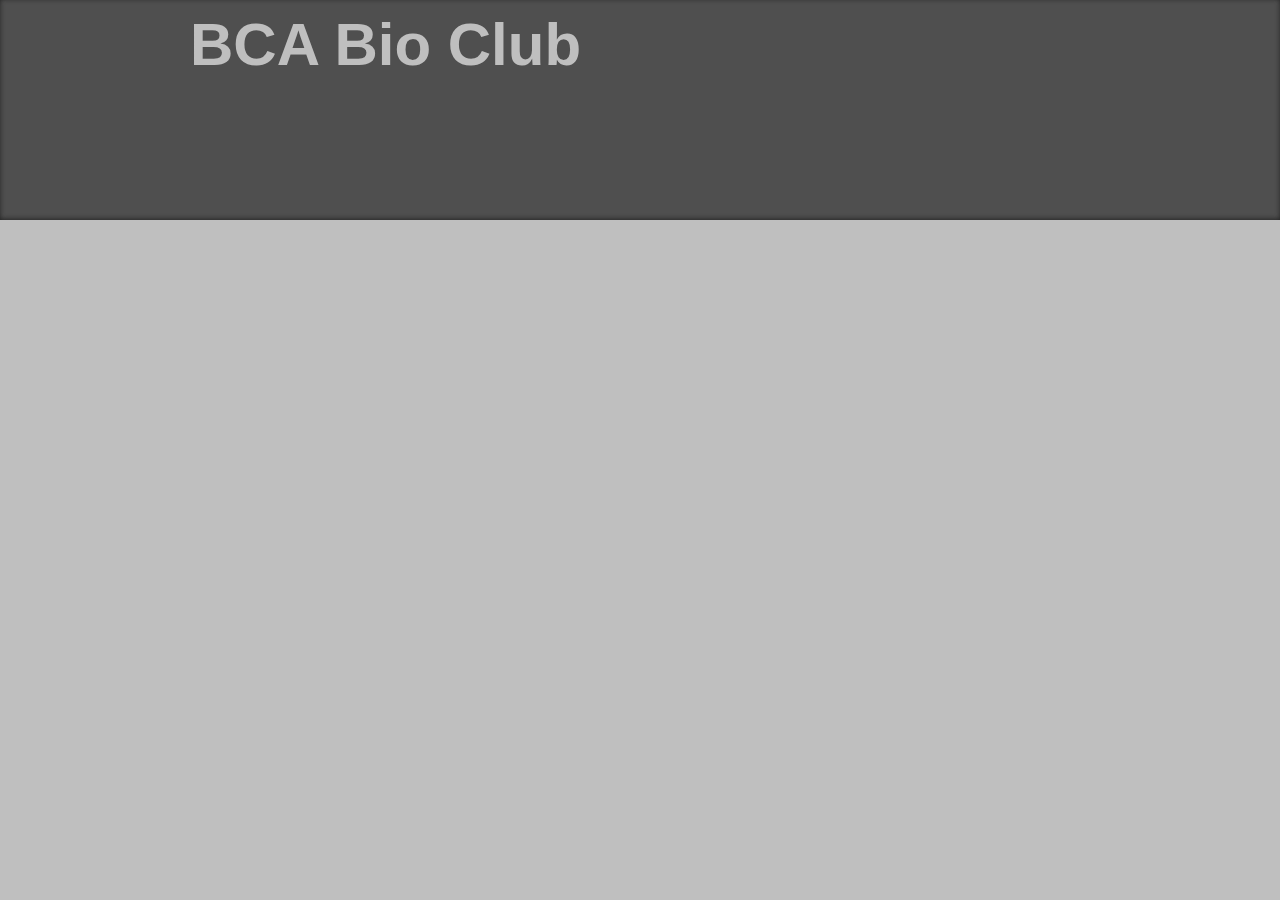
<file: index.html>
<!DOCTYPE html>
<html lang="en">
<head>
<title>BCA Bio Club</title>
<link rel="StyleSheet" type="text/css" href="f/css/home.css">
</head>
<body>
<div id="top">
	<div id="top_inside">
		BCA Bio Club
	</div>
</div>
</body>
</html>
</file>
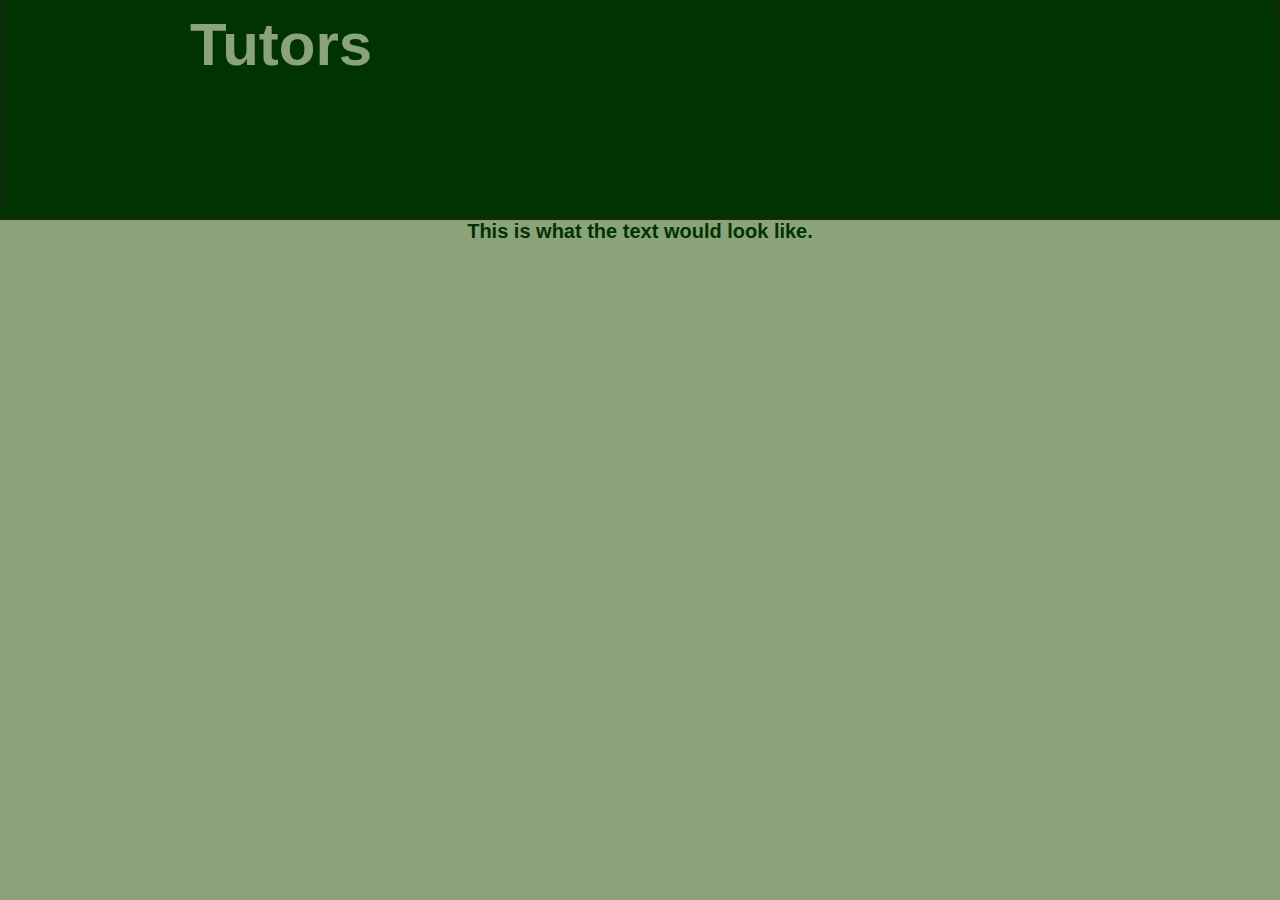
<file: tutors.html>
<!DOCTYPE html>
<html lang="en">
<head>
<title>Tutors</title>
<link rel="StyleSheet" type="text/css" href="f/css/tutor.css">
</head>
<body>
<div id="top">
	<div id="top_inside">
		Tutors
	</div>
</div>

This is what the text would look like.
</body>
</html>
</file>
<file: f/css/home.css>
/* style.css
 * Main style sheet for the BCA Bio Club homepage... */
 
html, body{
	padding: 0px;
	margin: 0px;
}

body{
	background-color: #bfbfbf;
	text-align: center;
}

#top{
	width: auto;
	height: 200px;
	padding: 10px;
	box-shadow: inset 0px -1px 5px #242424;
	margin-left: 0px;
	margin-top: 0px;
	background-color: #4f4f4f;
}

#top_inside{
	font: bold 60px Arial;
	color: #bfbfbf;
	text-align: left;
	width: 900px;
	height: 200px;
	margin-top: 0px;
	margin-left: auto;
	margin-right: auto;
}
</file>
<file: f/css/tutor.css>
/* style.css
 * Main style sheet for the BCA Bio Club tutors listing page */
 
html, body{
	padding: 0px;
	margin: 0px;
}

body{
	font: bold 20px Arial;
	color: #003300;
	background-color: #8AA37B;
	text-align: center;
}

#top{
	width: auto;
	height: 200px;
	padding: 10px;
	box-shadow: inset 0px -1px 5px #242424;
	margin-left: 0px;
	margin-top: 0px;
	background-color: #003300;
}

#top_inside{
	font: bold 60px Arial;
	color: #8AA37B;
	text-align: left;
	width: 900px;
	height: 200px;
	margin-top: 0px;
	margin-left: auto;
	margin-right: auto;
}
</file>
